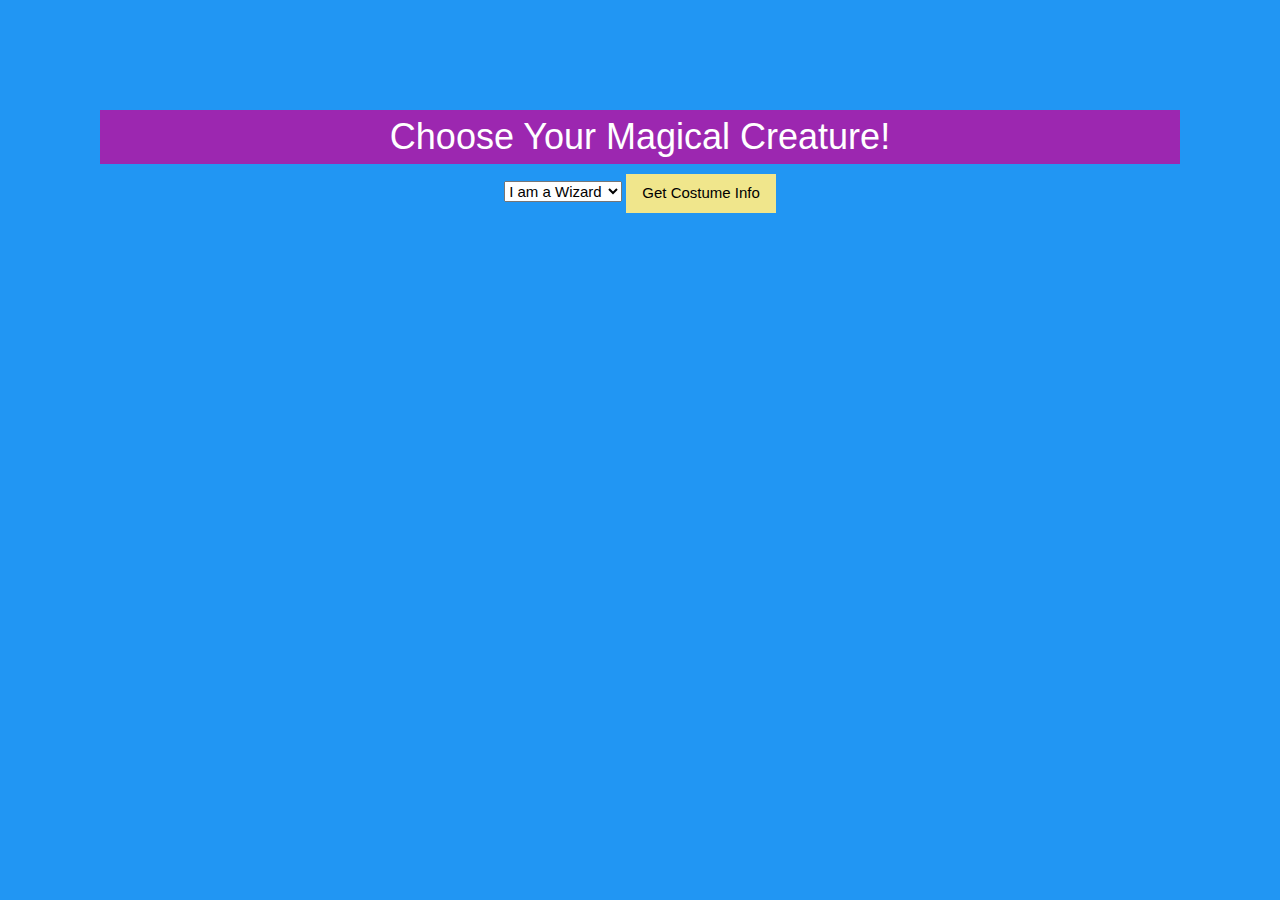
<file: exercise1/index.html>
<!DOCTYPE html>
<html lang="en">
<head>
    <meta charset="UTF-8">
    <meta name="viewport" content="width=device-width, initial-scale=1.0">
    <title>Document</title>
    <link rel="stylesheet" href="style.css"/>
    <link rel="stylesheet" href="https://www.w3schools.com/w3css/4/w3.css">
    <link rel="stylesheet" href="https://www.w3schools.com/lib/w3-theme-purple.css">
</head>
<body class="w3-blue">

    <h1 class="w3-purple">Choose Your Magical Creature!</h1>

    <select id="creatureSelector">
        <option value="Wizard">I am a Wizard</option>
        <option value="Dragon">I am a Dragon</option>
        <option value="Fairy">I am a Fairy</option>
        <option value="Unicorn">I am a Unicon</option>
    </select>

<button class="w3-button w3-khaki" onclick="selectCreature()">Get Costume Info</button>

<p id="costumeInfo"></p>



    <script src="script.js"></script>
    
</body>
</html>
</file>
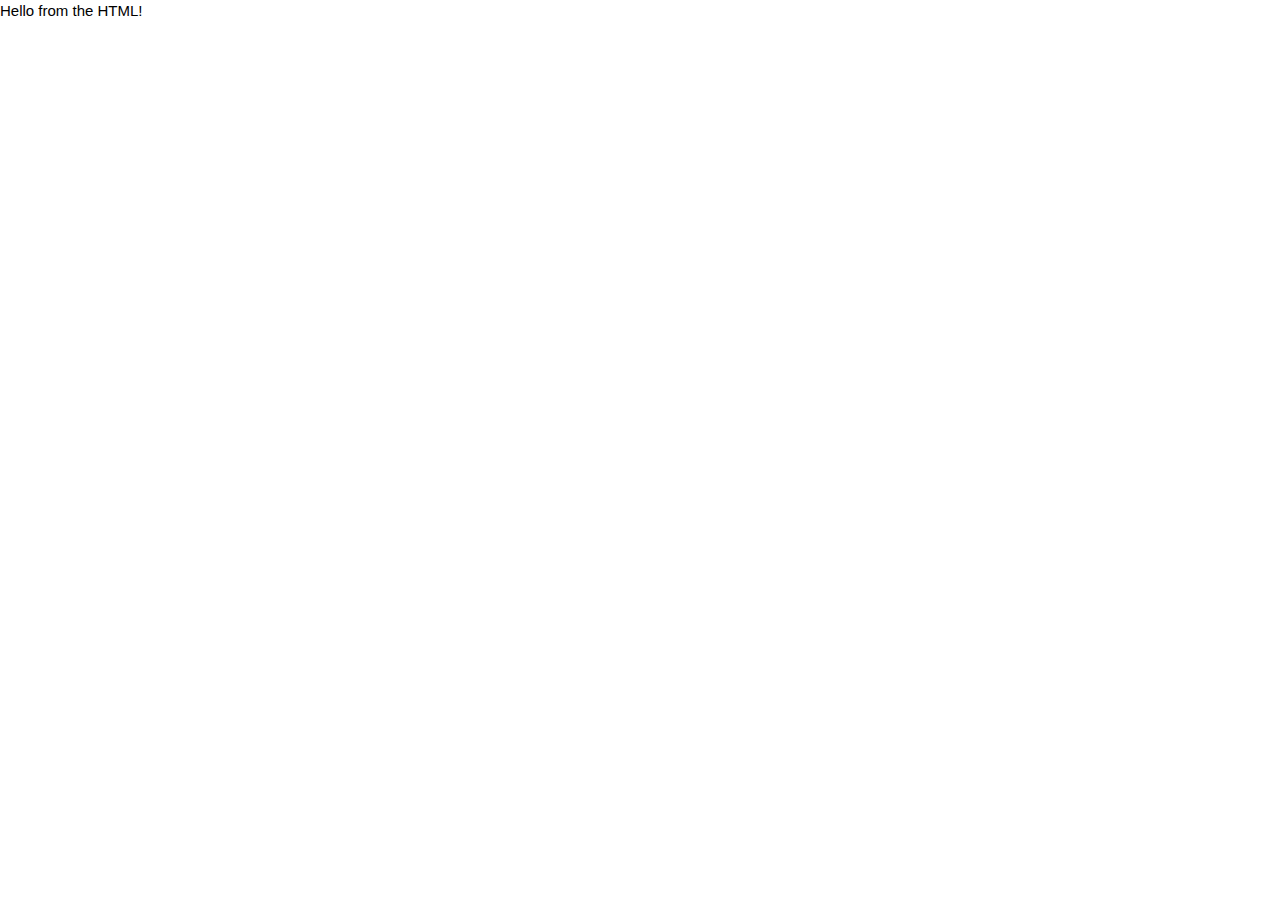
<file: Lab/index.html>
<!DOCTYPE html>
<html lang="en">
<head>
    <meta charset="UTF-8">
    <meta name="viewport" content="width=device-width, initial-scale=1.0">
    <title>Console to HTML Web Page</title>
    <link rel="stylesheet" href="https://www.w3schools.com/w3css/4/w3.css">
</head>
<body>
    <div id="output"></div>
  
    <!-- This is adding the JavaScript file to the HTML page to run the code -->
    <script src="script.js"></script>



    
</body>
</html>
</file>
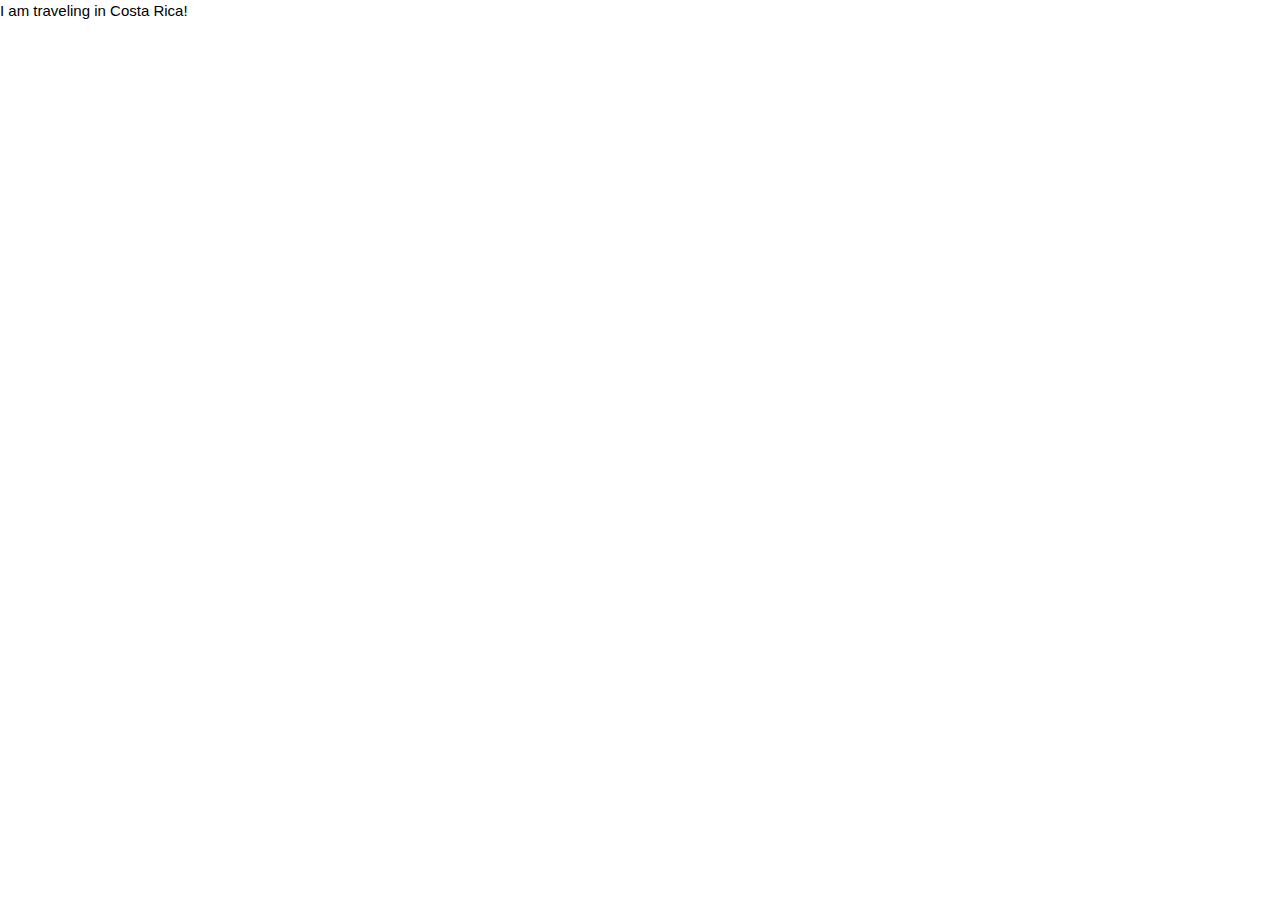
<file: Lab2/index.html>
<!DOCTYPE html>
<html lang="en">
<head>
    <meta charset="UTF-8">
    <meta name="viewport" content="width=device-width, initial-scale=1.0">
    <title>Console to HTML Web Page</title>
    <link rel="stylesheet" href="https://www.w3schools.com/w3css/4/w3.css">
</head>
<body>
    <div id="output"></div>

    <!-- This is adding the JavaScript file to the HTML page to run the code -->
    <script src="script.js"></script>



    
</body>
</html>
</file>
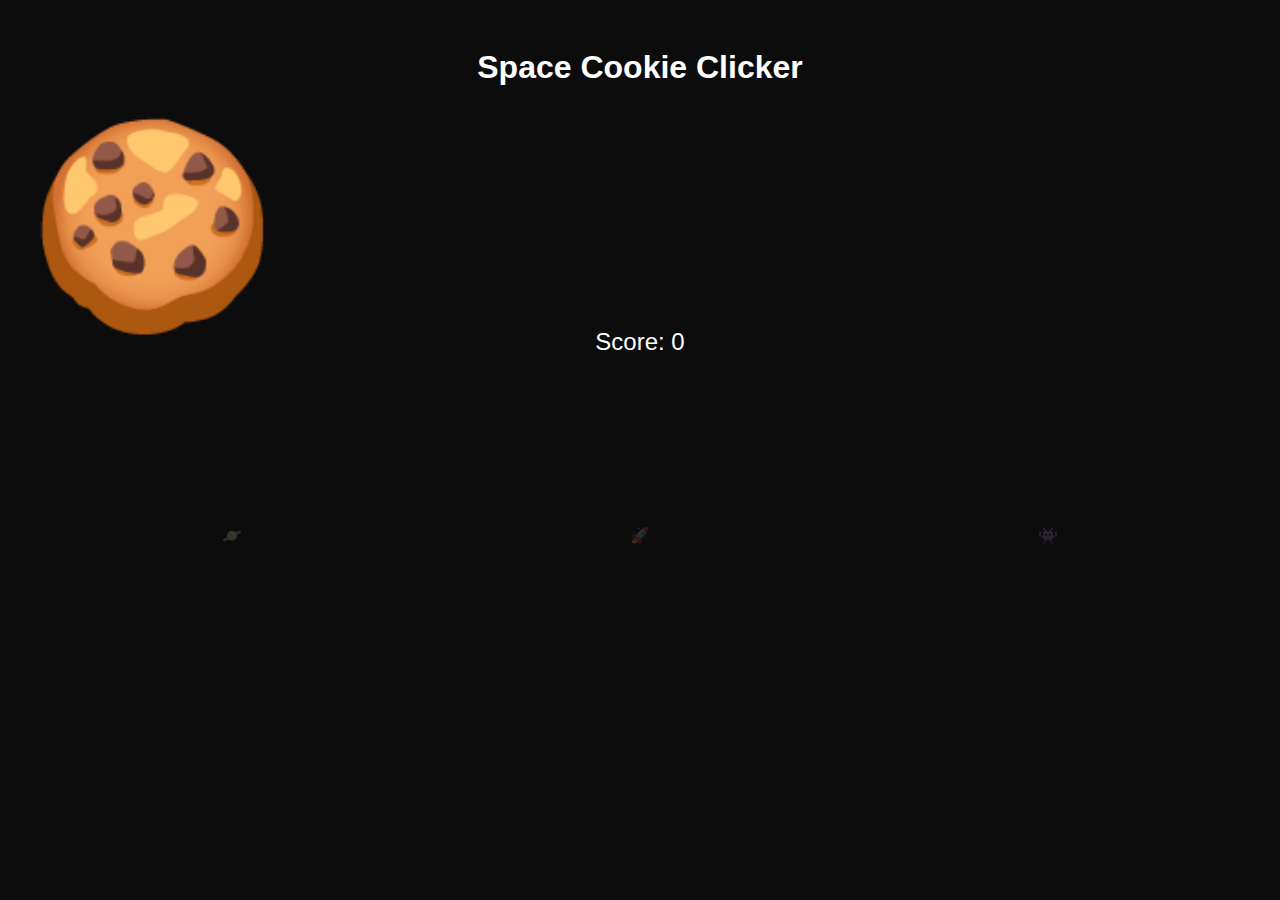
<file: lab_spacecg/index.html>
<!DOCTYPE html>
<html lang="en">
<head>
    <meta charset="UTF-8">
    <meta name="viewport" content="width=device-width, initial-scale=1.0">
    <title>Space Cookie Clicker</title>
    <link rel="stylesheet" href="style.css"/>
    <style>
       
    </style>
</head>
<body>

    <h1>Space Cookie Clicker</h1>
    <div id="cookie" onclick="clickCookie()">🍪</div>
    <!-- <div id="cookie" onclick="clickCookie()"></div>     -->
    <div id="score">Score: <span id="scoreValue">0</span></div>
 
    <div id="spaceObjects">
        <div class="space-object" id="planet" onclick="unlockObject('planet')">🪐</div>
        <div class="space-object" id="rocket" onclick="unlockObject('rocket')">🚀</div>
        <div class="space-object" id="alien" onclick="unlockObject('alien')">👾</div>
        <div class="space-object" id="star" style="display: none;">⭐</div>
    </div>

    <script src="Cookie.js"></script>
</body>
</html>
</file>
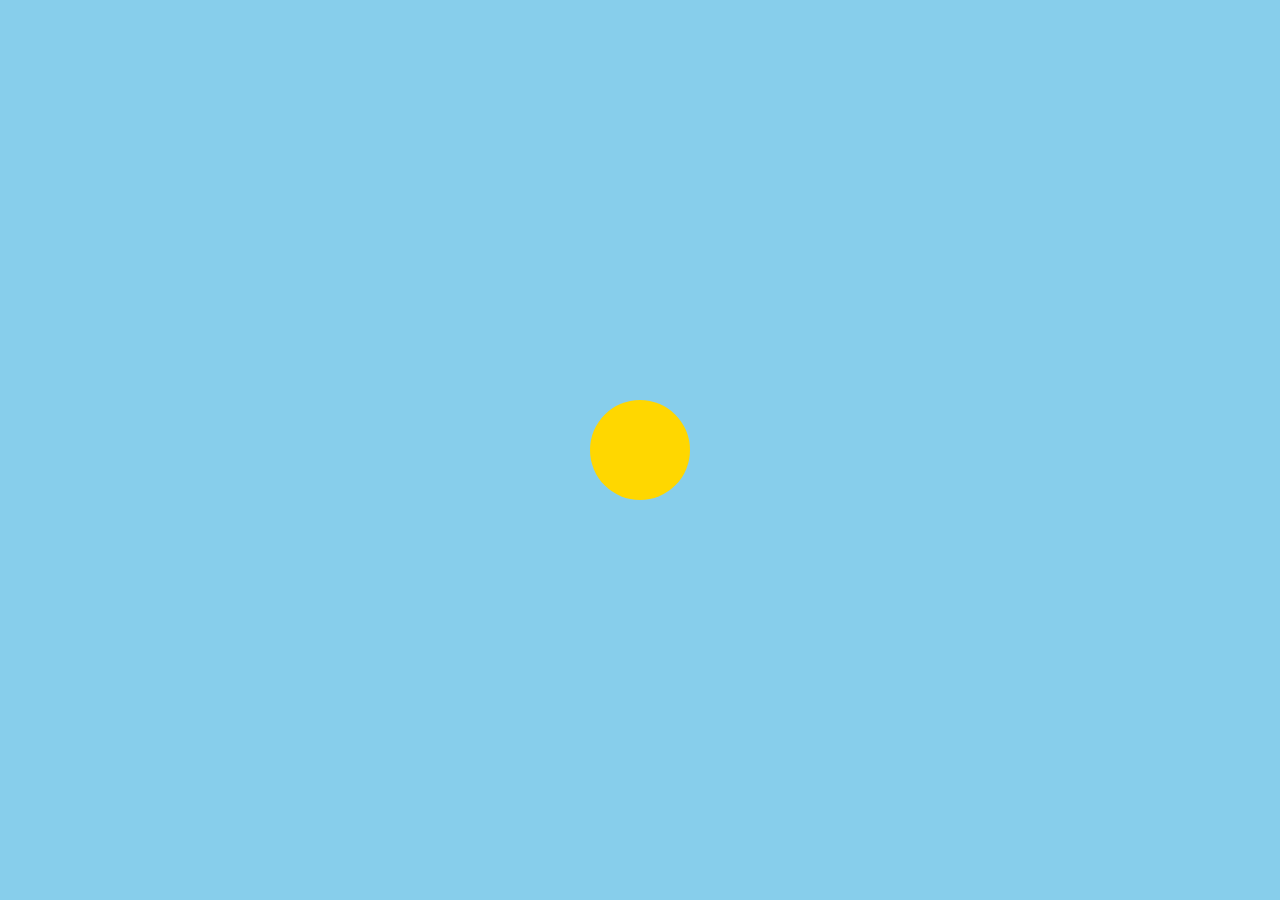
<file: week3_animation/index.html>
<!DOCTYPE html>
<html lang="en">
<head>
    <meta charset="UTF-8">
    <meta name="viewport" content="width=device-width, initial-scale=1.0">
    <title>An animation for the sun for kids</title>
    <link rel="stylesheet" href="kids_styles.css"/>
</head>
<body>
    <div class="sun">
        
    </div>

</body>
</html>
</file>
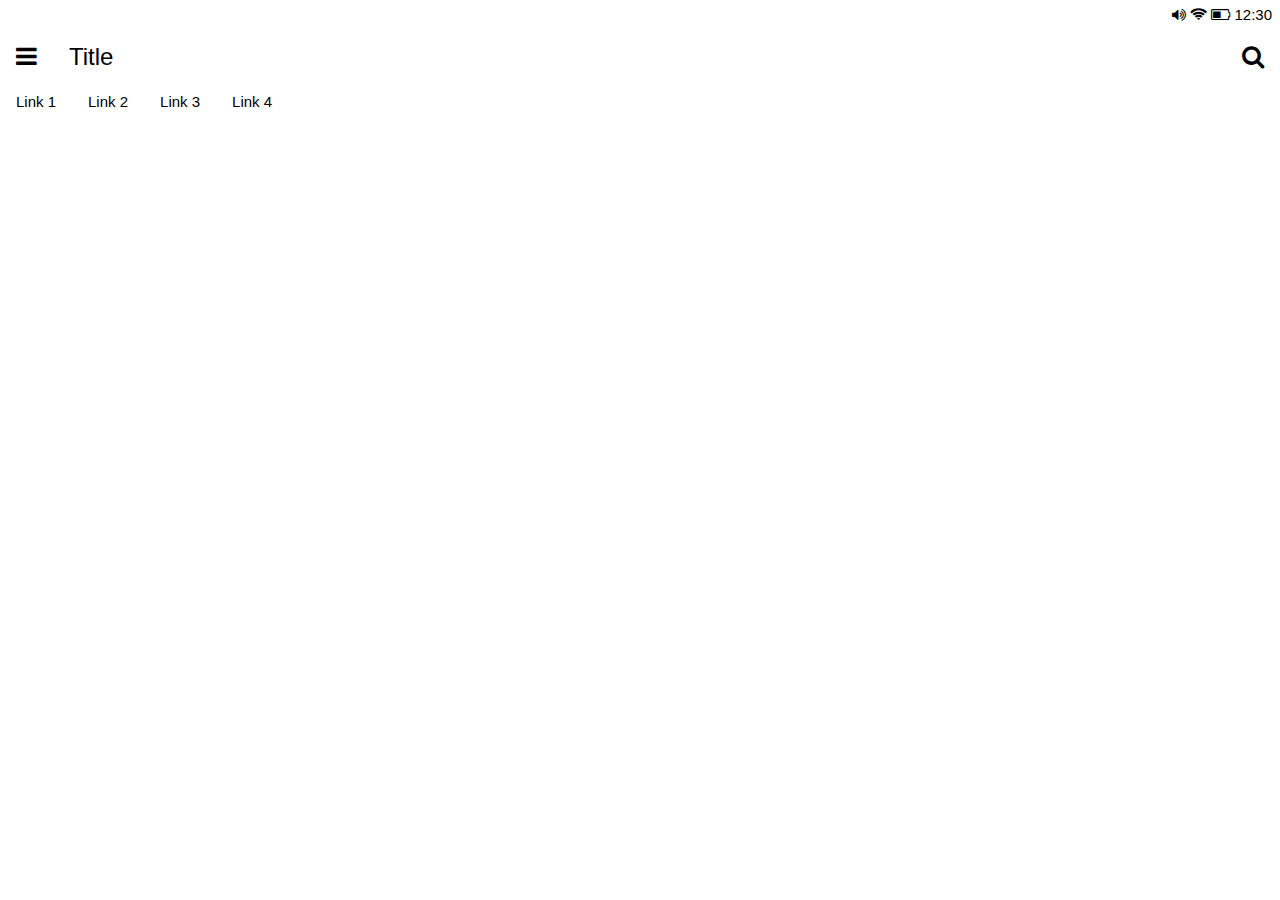
<file: Lab/lab2.html>
<!DOCTYPE html>
<html>
<title>W3.CSS</title>
<meta name="viewport" content="width=device-width, initial-scale=1">
<link rel="stylesheet" href="https://www.w3schools.com/w3css/4/w3.css">
<link rel="stylesheet" href="https://www.w3schools.com/lib/w3-theme-teal.css">
<link rel="stylesheet" href="https://cdnjs.cloudflare.com/ajax/libs/font-awesome/4.7.0/css/font-awesome.min.css">
<body>

<div class="w3-container w3-padding-small w3-theme-d3">
  <div class="w3-right">
    <i class="fa fa-volume-up"></i>
    <i class="fa fa-wifi"></i>
    <i class="fa fa-battery-2"></i>
    12:30
  </div>
</div>

<div class="w3-bar w3-theme w3-xlarge">
  <a class="w3-bar-item w3-button" href="#"><i class="fa fa-bars"></i></a>
  <span class="w3-bar-item">Title</span>
  <a class="w3-bar-item w3-button w3-right" href="#"><i class="fa fa-search"></i></a>
</div>

<div class="w3-bar w3-theme">
  <a href="javascript:void(0)" class="w3-bar-item w3-button w3-hover-white">Link 1</a>
  <a href="javascript:void(0)" class="w3-bar-item w3-button w3-hover-white">Link 2</a>
  <a href="javascript:void(0)" class="w3-bar-item w3-button w3-hover-white">Link 3</a>
  <a href="javascript:void(0)" class="w3-bar-item w3-button w3-hover-white">Link 4</a>
</div>

</body>
</html>
</file>
<file: exercise1/style.css>
body{
    text-align: center;
    padding:100px ;
}
</file>
<file: lab_spacecg/style.css>
body {
    font-family: 'Arial', sans-serif;
    background-color: #0c0c0c;
    color: #fff;
    text-align: center;
    padding: 20px;
}

#cookie {
    width: 200px;
    height: 200px;
    /* border-radius: 50%;
    background-color: #8B4513; */
    cursor: pointer;
    margin-bottom: 20px;
    font-size: 200px;
}

#score {
    font-size: 24px;
    margin-bottom: 20px;
}

#spaceObjects {
    display: flex;
    justify-content: space-around;
}

.space-object {
    width: 100px;
    height: 100px;
    border-radius: 50%;
    margin: 10px;
    opacity: 0.2;
    transition: opacity 0.5s;
    margin-top: 150px;
}

.space-object.unlocked {
    opacity: 1;
}
.space-object:hover {
    cursor: pointer;
}

.space-object.clicked {
    transform: scale(4); 
    transition: transform 0.3s;
}
</file>
<file: week3_animation/kids_styles.css>
body{
    display: flex;
    align-items: center;
    justify-content: center;

    height: 100vh;
    margin: 0;
    padding: 0;

    background-color: skyblue; 

}

.sun{
    width: 100px;
    height: 100px;
    background-color: #FFD700; /*yellow sun*/
    border-radius:50%;

    position: relative;

    /* animation: SunBounce 3s infinite,
    ChangeColourOfSun 3s infinite ,
    MyFirstAnimation 3s infinite;ease-in-out infinite; */
    
    animation:SunBounce 3s infinite;

}

@keyframes MyFirstAnimation{

    to {
        transform: rotate(360deg);
    }

}

@keyframes ChangeColourOfSun{
    0%{
        background-color: cornsilk;

    }
    25%{
        background-color: bisque;

    }
    50%{
        background-color: gold;

    }
    75%{
        background-color: goldenrod;

    }
    100%{
        background-color: orange;

    }
}

@keyframes SunBounce{
    to {
        scale: 2;
    }

    0%,20%,50%,80%,100%{
        transform: translateY(0);

    }
    40%{
        transform: translateY(-40px);

    }
    60%{
        transform: translateY(-20px);
    }
    0%{
        background-color: cornsilk;

    }
    25%{
        background-color: bisque;

    }
    50%{
        background-color: gold;

    }
    75%{
        background-color: goldenrod;

    }
    100%{
        background-color: orange;

    }
    
}
</file>
